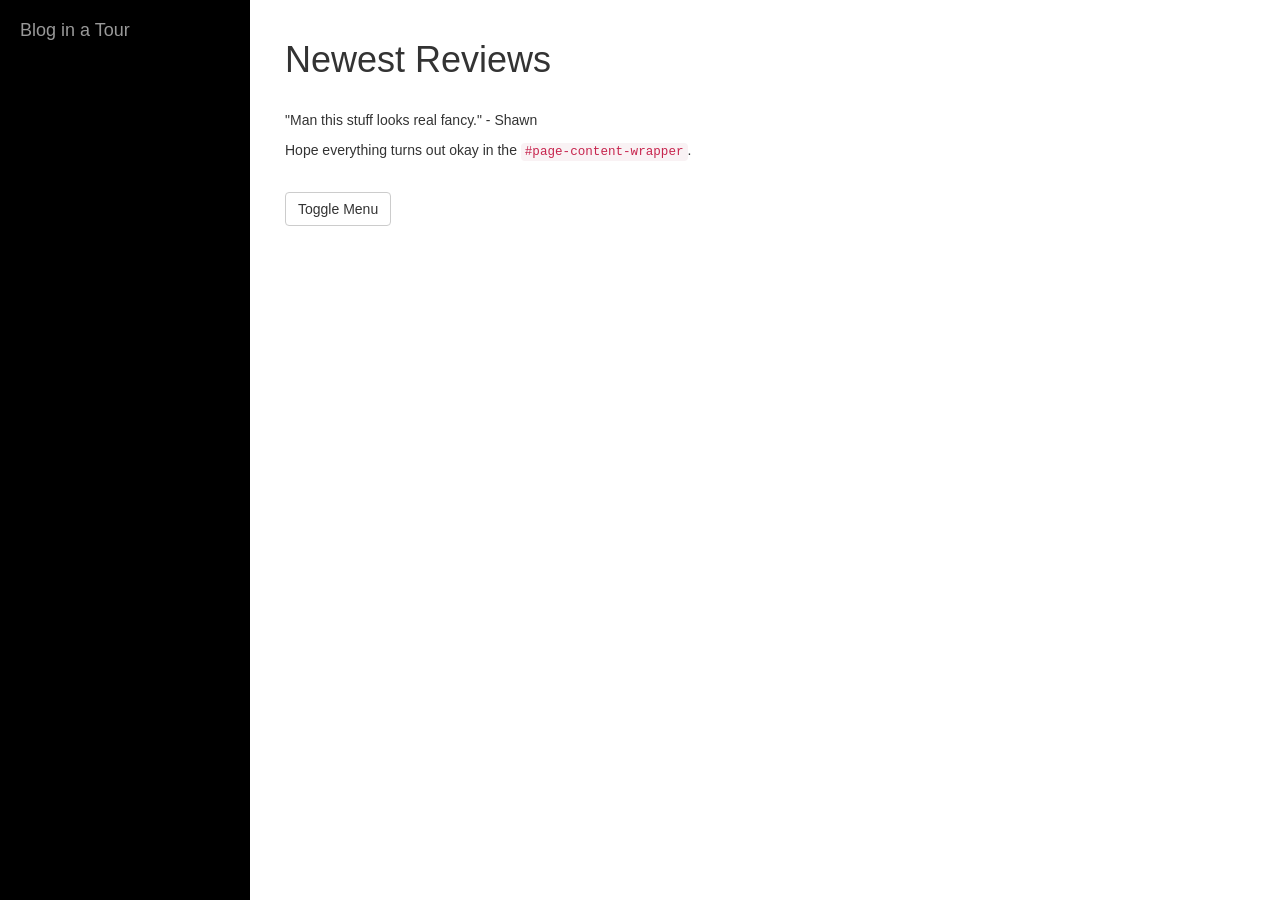
<file: home.html>
<!DOCTYPE html>
<html>

<style>
</style>

<head>

    <link rel="shortcut icon" href="favicon.ico" />

    <title>Blog in a Tor</title>

    <meta charset="utf-8">
    <meta http-equiv="X-UA-Compatible" content="IE=edge">
    <meta name="viewport" content="width=device-width, initial-scale=1">
    <meta name="description" content="">
    <meta name="author" content="">

     <!-- Bootstrap Core CSS -->
    <link href="css/bootstrap.min.css" rel="stylesheet">

    <!-- Custom CSS -->
    <link href="css/simple-sidebar.css" rel="stylesheet">

    <!-- HTML5 Shim and Respond.js IE8 support of HTML5 elements and media queries -->
    <!-- WARNING: Respond.js doesn't work if you view the page via file:// -->
    <!--[if lt IE 9]>
        <script src="https://oss.maxcdn.com/libs/html5shiv/3.7.0/html5shiv.js"></script>
        <script src="https://oss.maxcdn.com/libs/respond.js/1.4.2/respond.min.js"></script>
    <![endif]-->
</head>
<body>

    <div id="wrapper">

        <!-- Sidebar -->
        <div id="sidebar-wrapper">
            <ul class="sidebar-nav">
                <li class="sidebar-brand">
                    <a href="#">
                        Blog in a Tour
                    </a>
                </li>
            </ul>
        </div>
        <!-- /#sidebar-wrapper -->

        <!-- Page Content -->
        <div id="page-content-wrapper">
            <div class="container-fluid">
                <div class="row">
                    <div class="col-lg-12">
                        <h1>Newest Reviews</h1>
			<br>
                        <p>"Man this stuff looks real fancy." - Shawn</p>
                        <p>Hope everything turns out okay in the  <code>#page-content-wrapper</code>.</p>
			<br>
                        <a href="#menu-toggle" class="btn btn-default" id="menu-toggle">Toggle Menu</a>
                    </div>
                </div>
            </div>
        </div>
        <!-- /#page-content-wrapper -->

    </div>
    <!-- /#wrapper -->

    <!-- jQuery -->
    <script src="js/jquery.js"></script>

    <!-- Bootstrap Core JavaScript -->
    <script src="js/bootstrap.min.js"></script>

    <!-- Menu Toggle Script -->
    <script>
    $("#menu-toggle").click(function(e) {
        e.preventDefault();
        $("#wrapper").toggleClass("toggled");
    });
    </script>

</body>
</html>
</file>
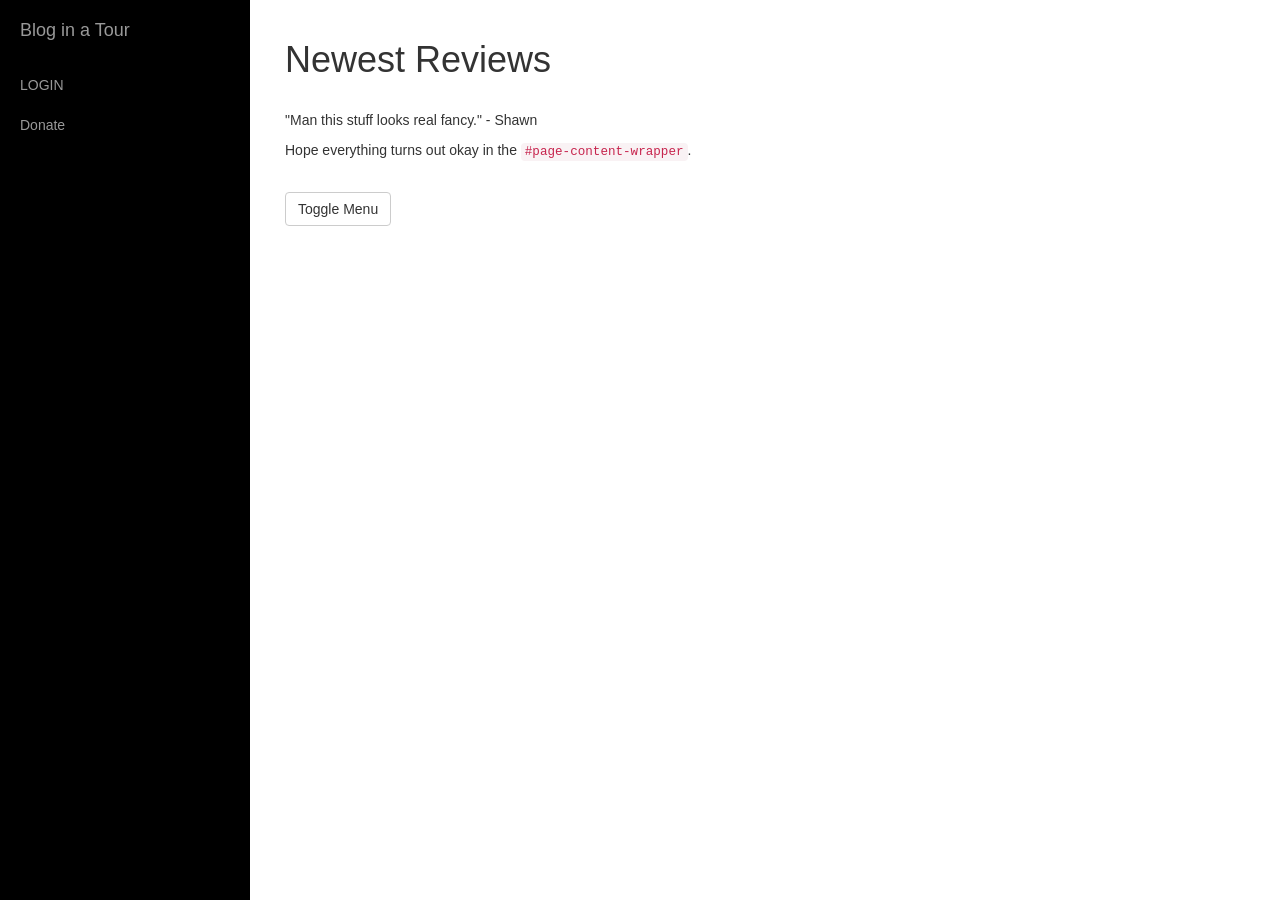
<file: template/home.html>
<!DOCTYPE html>
<html>

<style>
</style>

<head>

    <link rel="shortcut icon" href="favicon.ico" />

    <title>Blog in a Tor</title>

    <meta charset="utf-8">
    <meta http-equiv="X-UA-Compatible" content="IE=edge">
    <meta name="viewport" content="width=device-width, initial-scale=1">
    <meta name="description" content="">
    <meta name="author" content="">

     <!-- Bootstrap Core CSS -->
    <link href="css/bootstrap.min.css" rel="stylesheet">

    <!-- Custom CSS -->
    <link href="css/simple-sidebar.css" rel="stylesheet">

    <!-- HTML5 Shim and Respond.js IE8 support of HTML5 elements and media queries -->
    <!-- WARNING: Respond.js doesn't work if you view the page via file:// -->
    <!--[if lt IE 9]>
        <script src="https://oss.maxcdn.com/libs/html5shiv/3.7.0/html5shiv.js"></script>
        <script src="https://oss.maxcdn.com/libs/respond.js/1.4.2/respond.min.js"></script>
    <![endif]-->
</head>
<body>

    <div id="wrapper">

        <!-- Sidebar -->
        <div id="sidebar-wrapper">
            <ul class="sidebar-nav">
                <li class="sidebar-brand">
		    <a href="#">Blog in a Tour</a>
		  <li>
		    <a href="login.html">LOGIN</a>
		  </li>
		  <li>
		    <a href="donate.html">Donate</a>
		  </li>
            </ul>
        </div>
        <!-- /#sidebar-wrapper -->

        <!-- Page Content -->
        <div id="page-content-wrapper">
            <div class="container-fluid">
                <div class="row">
                    <div class="col-lg-12">
                        <h1>Newest Reviews</h1>
			<br>
                        <p>"Man this stuff looks real fancy." - Shawn</p>
                        <p>Hope everything turns out okay in the  <code>#page-content-wrapper</code>.</p>
			<br>
                        <a href="#menu-toggle" class="btn btn-default" id="menu-toggle">Toggle Menu</a>
                    </div>
                </div>
            </div>
        </div>
        <!-- /#page-content-wrapper -->

    </div>
    <!-- /#wrapper -->

    <!-- jQuery -->
    <script src="js/jquery.js"></script>

    <!-- Bootstrap Core JavaScript -->
    <script src="js/bootstrap.min.js"></script>

    <!-- Menu Toggle Script -->
    <script>
    $("#menu-toggle").click(function(e) {
        e.preventDefault();
        $("#wrapper").toggleClass("toggled");
    });
    </script>

</body>
</html>
</file>
<file: css/simple-sidebar.css>
/*!
 * Start Bootstrap - Simple Sidebar HTML Template (http://startbootstrap.com)
 * Code licensed under the Apache License v2.0.
 * For details, see http://www.apache.org/licenses/LICENSE-2.0.
 */

/* Toggle Styles */

#wrapper {
    padding-left: 0;
    -webkit-transition: all 0.5s ease;
    -moz-transition: all 0.5s ease;
    -o-transition: all 0.5s ease;
    transition: all 0.5s ease;
}

#wrapper.toggled {
    padding-left: 250px;
}

#sidebar-wrapper {
    z-index: 1000;
    position: fixed;
    left: 250px;
    width: 0;
    height: 100%;
    margin-left: -250px;
    overflow-y: auto;
    background: #000;
    -webkit-transition: all 0.5s ease;
    -moz-transition: all 0.5s ease;
    -o-transition: all 0.5s ease;
    transition: all 0.5s ease;
}

#wrapper.toggled #sidebar-wrapper {
    width: 250px;
}

#page-content-wrapper {
    width: 100%;
    position: absolute;
    padding: 15px;
}

#wrapper.toggled #page-content-wrapper {
    position: absolute;
    margin-right: -250px;
}

/* Sidebar Styles */

.sidebar-nav {
    position: absolute;
    top: 0;
    width: 250px;
    margin: 0;
    padding: 0;
    list-style: none;
}

.sidebar-nav li {
    text-indent: 20px;
    line-height: 40px;
}

.sidebar-nav li a {
    display: block;
    text-decoration: none;
    color: #999999;
}

.sidebar-nav li a:hover {
    text-decoration: none;
    color: #fff;
    background: rgba(255,255,255,0.2);
}

.sidebar-nav li a:active,
.sidebar-nav li a:focus {
    text-decoration: none;
}

.sidebar-nav > .sidebar-brand {
    height: 65px;
    font-size: 18px;
    line-height: 60px;
}

.sidebar-nav > .sidebar-brand a {
    color: #999999;
}

.sidebar-nav > .sidebar-brand a:hover {
    color: #fff;
    background: none;
}

@media(min-width:768px) {
    #wrapper {
        padding-left: 250px;
    }

    #wrapper.toggled {
        padding-left: 0;
    }

    #sidebar-wrapper {
        width: 250px;
    }

    #wrapper.toggled #sidebar-wrapper {
        width: 0;
    }

    #page-content-wrapper {
        padding: 20px;
        position: relative;
    }

    #wrapper.toggled #page-content-wrapper {
        position: relative;
        margin-right: 0;
    }
}
</file>
<file: template/css/simple-sidebar.css>
/*!
 * Start Bootstrap - Simple Sidebar HTML Template (http://startbootstrap.com)
 * Code licensed under the Apache License v2.0.
 * For details, see http://www.apache.org/licenses/LICENSE-2.0.
 */

/* Toggle Styles */

#wrapper {
    padding-left: 0;
    -webkit-transition: all 0.5s ease;
    -moz-transition: all 0.5s ease;
    -o-transition: all 0.5s ease;
    transition: all 0.5s ease;
}

#wrapper.toggled {
    padding-left: 250px;
}

#sidebar-wrapper {
    z-index: 1000;
    position: fixed;
    left: 250px;
    width: 0;
    height: 100%;
    margin-left: -250px;
    overflow-y: auto;
    background: #000;
    -webkit-transition: all 0.5s ease;
    -moz-transition: all 0.5s ease;
    -o-transition: all 0.5s ease;
    transition: all 0.5s ease;
}

#wrapper.toggled #sidebar-wrapper {
    width: 250px;
}

#page-content-wrapper {
    width: 100%;
    position: absolute;
    padding: 15px;
}

#wrapper.toggled #page-content-wrapper {
    position: absolute;
    margin-right: -250px;
}

/* Sidebar Styles */

.sidebar-nav {
    position: absolute;
    top: 0;
    width: 250px;
    margin: 0;
    padding: 0;
    list-style: none;
}

.sidebar-nav li {
    text-indent: 20px;
    line-height: 40px;
}

.sidebar-nav li a {
    display: block;
    text-decoration: none;
    color: #999999;
}

.sidebar-nav li a:hover {
    text-decoration: none;
    color: #fff;
    background: rgba(255,255,255,0.2);
}

.sidebar-nav li a:active,
.sidebar-nav li a:focus {
    text-decoration: none;
}

.sidebar-nav > .sidebar-brand {
    height: 65px;
    font-size: 18px;
    line-height: 60px;
}

.sidebar-nav > .sidebar-brand a {
    color: #999999;
}

.sidebar-nav > .sidebar-brand a:hover {
    color: #fff;
    background: none;
}

@media(min-width:768px) {
    #wrapper {
        padding-left: 250px;
    }

    #wrapper.toggled {
        padding-left: 0;
    }

    #sidebar-wrapper {
        width: 250px;
    }

    #wrapper.toggled #sidebar-wrapper {
        width: 0;
    }

    #page-content-wrapper {
        padding: 20px;
        position: relative;
    }

    #wrapper.toggled #page-content-wrapper {
        position: relative;
        margin-right: 0;
    }
}
</file>
